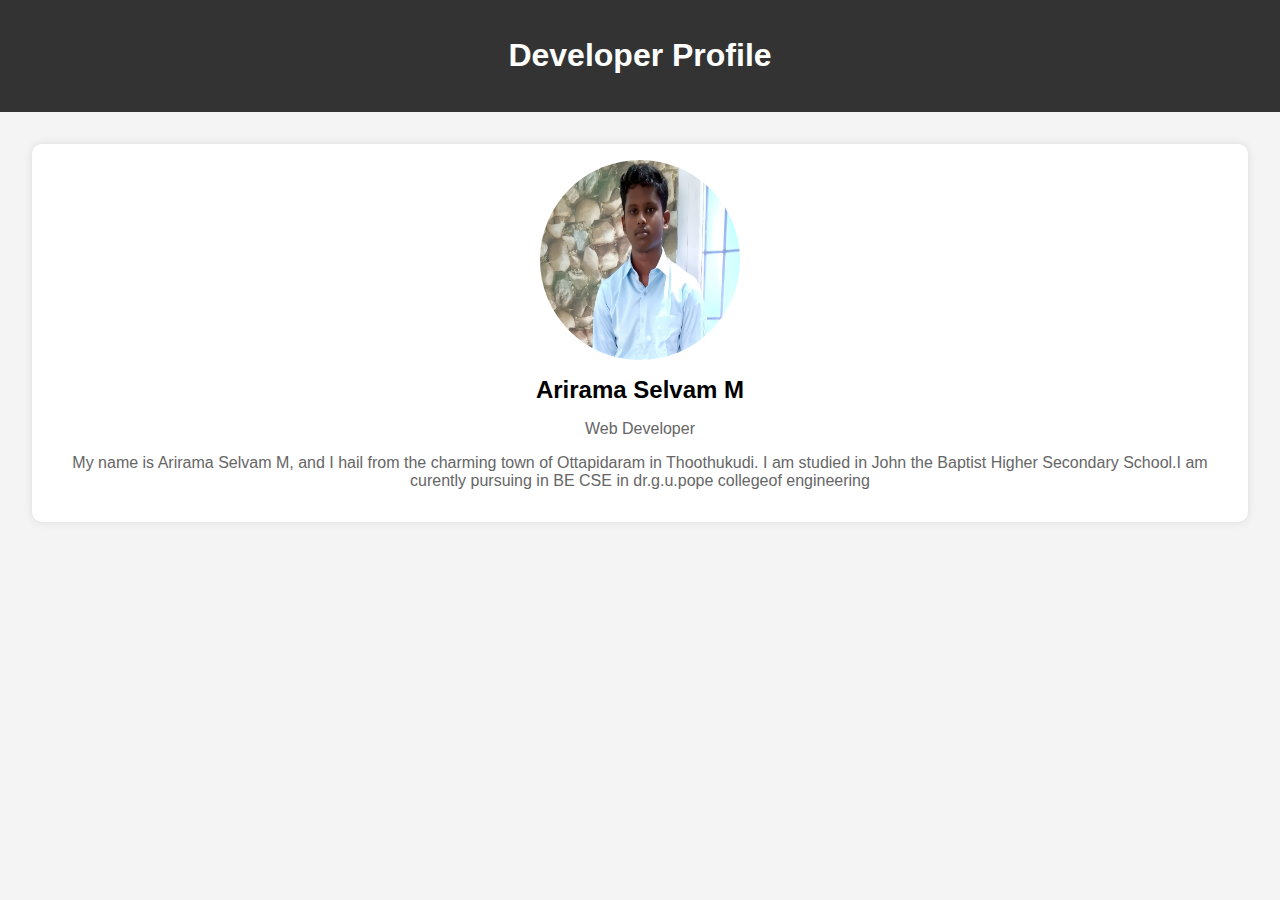
<file: GrandLeakage/about.html>
<!DOCTYPE html>
<html lang="en">
<head>
    <meta charset="UTF-8">
    <meta name="viewport" content="width=device-width, initial-scale=1.0">
    <title>Profile Page</title>
    <style>
        body {
            font-family: Arial, sans-serif;
            margin: 0;
            padding: 0;
            background-color: #f4f4f4;
        }
        .header {
            background-color: #333;
            color: white;
            padding: 1rem;
            text-align: center;
        }
        .container {
            padding: 2rem;
        }
        .profile {
            background: white;
            padding: 1rem;
            border-radius: 10px;
            box-shadow: 0 0 10px rgba(0, 0, 0, 0.1);
        }
        .profile img {
            display: block;
            margin: 0 auto;
            width: 200px;
            height: 200px;
            border-radius: 70%;
        }
        .profile h2 {
            text-align: center;
            margin: 1rem 0;
        }
        .profile p {
            text-align: center;
            color: #666;
        }
    </style>
</head>
<body>
    <div class="header">
        <h1>Developer Profile</h1>
    </div>
    <div class="container">
        <div class="profile">
            <img src="images/hari.jpg" alt="Profile Picture">
            <h2>Arirama Selvam M</h2>
            <p>Web Developer</p>
            <p>My name is Arirama Selvam M, and I hail from the charming town of Ottapidaram in Thoothukudi. I am studied in John the Baptist Higher Secondary School.I am curently pursuing in BE CSE in dr.g.u.pope collegeof engineering</p>
        </div>
    </div>
</body>
</html>
</file>
